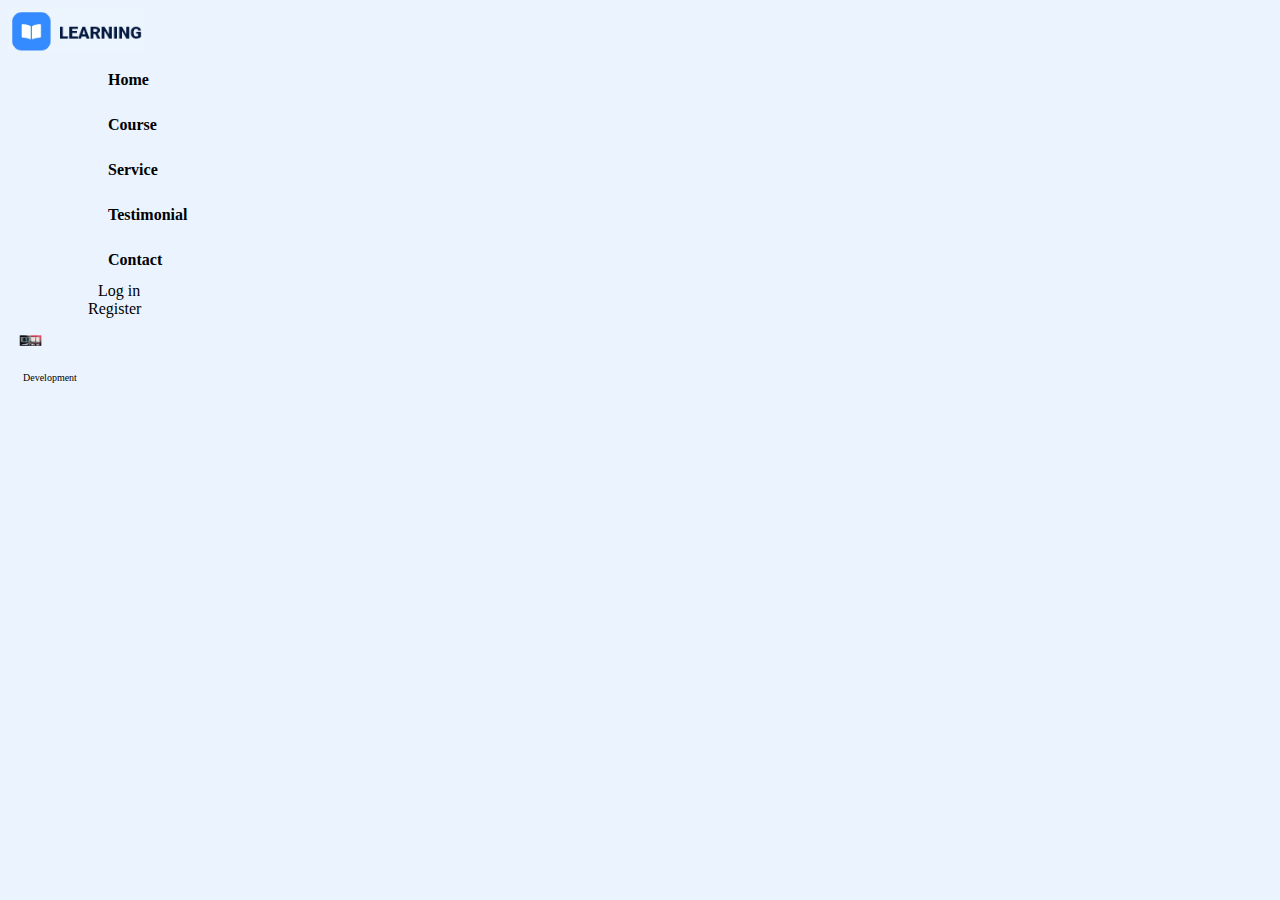
<file: Learning/index.html>
<!DOCTYPE html>
<html lang="en">
<head>
    <meta charset="UTF-8">
    <meta http-equiv="X-UA-Compatible" content="IE=edge">
    <meta name="viewport" content="width=device-width, initial-scale=1.0">
    <title>Document</title>
    <link rel="stylesheet" href="https://cdn.jsdelivr.net/npm/bootstrap@4.6.2/dist/css/bootstrap.min.css" integrity="sha384-xOolHFLEh07PJGoPkLv1IbcEPTNtaed2xpHsD9ESMhqIYd0nLMwNLD69Npy4HI+N" crossorigin="anonymous">
    <script src="https://cdn.jsdelivr.net/npm/jquery@3.5.1/dist/jquery.slim.min.js" integrity="sha384-DfXdz2htPH0lsSSs5nCTpuj/zy4C+OGpamoFVy38MVBnE+IbbVYUew+OrCXaRkfj" crossorigin="anonymous"></script>
<script src="https://cdn.jsdelivr.net/npm/bootstrap@4.6.2/dist/js/bootstrap.bundle.min.js" integrity="sha384-Fy6S3B9q64WdZWQUiU+q4/2Lc9npb8tCaSX9FK7E8HnRr0Jz8D6OP9dO5Vg3Q9ct" crossorigin="anonymous"></script>
    <style>
        body {
            background: #EBF4FE;
        }.menu img {
            height: 45px;
        }
        .nav {
            padding-left: 80px;
        }
        .nav-item {
            padding: 0 20px;
            line-height: 45px;
            font-weight: bold;
        }
        .button {
            margin: 0 10px;
            border-radius: 10px;
        }
        .course-item {
            border-radius: 10px;
            border: 0;
        }
        .category {
            font-size: 10px;
            background: #EBF4FE;
        }
        .category{
            border-radius: 8px;
            padding: 5px 15px;
        }
        .price {
            color: lightblue;
            font-weight: bold;
            font-size: 14px;
        }
    </style>
</head>
<body>
    <div class="container">
        <div class="row menu mt-3">
            <div class="col-4">
                <img src="Untitled-2.png" alt="">
            </div>
            <div class="col-8 d-flex nav">
                <div class="row">
                    <div class="nav-item">Home</div>
                    <div class="nav-item">Course</div>
                    <div class="nav-item">Service</div>
                    <div class="nav-item">Testimonial</div>
                    <div class="nav-item">Contact</div>
                    <div class="button btn btn-outline-primary">Log in</div>
                    <div class="login btn btn-primary">Register</div>
                </div>
            </div>
            <div class="row mt-5">
                <div class="col-4 course-item">
                    <div class="card">
                        <img src="Untitled-3.png" class="card-img-top" alt="...">
                        <div class="d-flex justify-content-between m-2">
                          <div class="category">Development</div>
                          <div class="price"></div>
                        </div>
                      </div>
                </div>
            </div>
        </div>
    </div>
</body>
</html>
</file>
